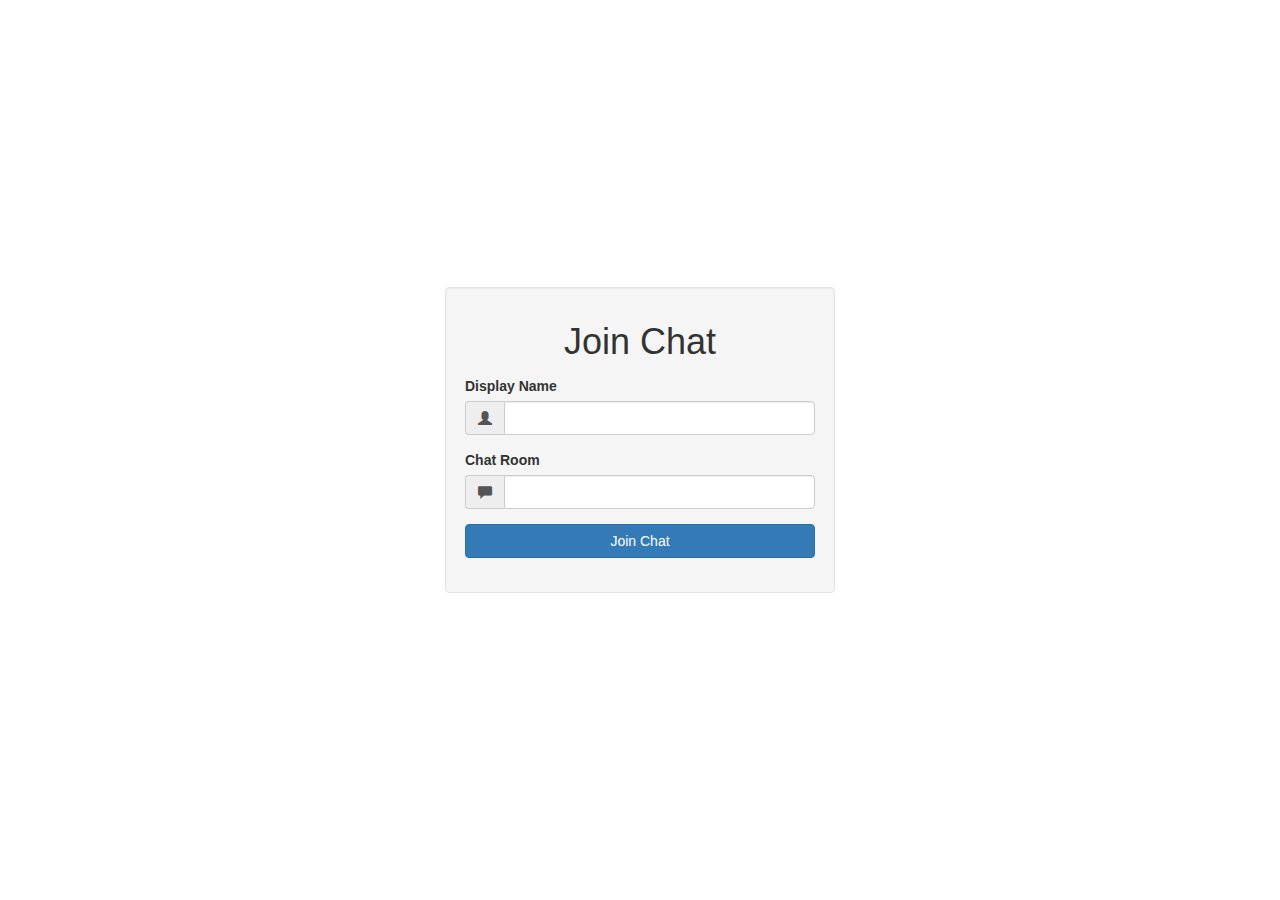
<file: public/index.html>
<!doctype html>
<html>
	<head>
		<meta charset="UTF-8">
		<title>Socket.io</title>
        <link rel="stylesheet" href="css/bootstrap.min.css"/>
        <link rel="stylesheet" href="css/stylesheet.css"/>
	</head>
	<body>
        <div class="vertical-center">
            <div class="container">
            <div class="row">
                <div class="col-md-4 col-md-offset-4 well">
                    <h1 class="text-center">Join Chat</h1>
                    <form action="/chat.html">
                        <div class="form-group">
                            <label>Display Name</label>
                            <div class="input-group">
                                <span class="input-group-addon">
                                    <i class="glyphicon glyphicon-user"></i>
                                </span>
                                <input type="text" name="name" class="form-control"/>
                            </div>
                        </div>


                        <div class="form-group">
                            <label>Chat Room</label>
                                <div class="input-group">
                                    <span class="input-group-addon">
                                        <i class="glyphicon glyphicon-comment"></i>
                                    </span>
                                    <input type="text" name="room" class="form-control"/>
                                </div>    
                        </div>

                        <div class="form-group">
                            <input type="submit" value="Join Chat" class="btn btn-primary btn-block"/>
                        </div>
                    </form>
                </div>
            </div>
            </div>
        </div>    
	</body>
</html>
</file>
<file: public/css/stylesheet.css>
.vertical-center {
    min-height: 100vh;
    margin: 0;
    display: flex;
    align-items: center;
}

h1 {
    margin: 15px 0;
    
}

.messages p {
    margin: 5px 0;
}

.loweredWell {
    margin-top: 35px;
}
</file>
